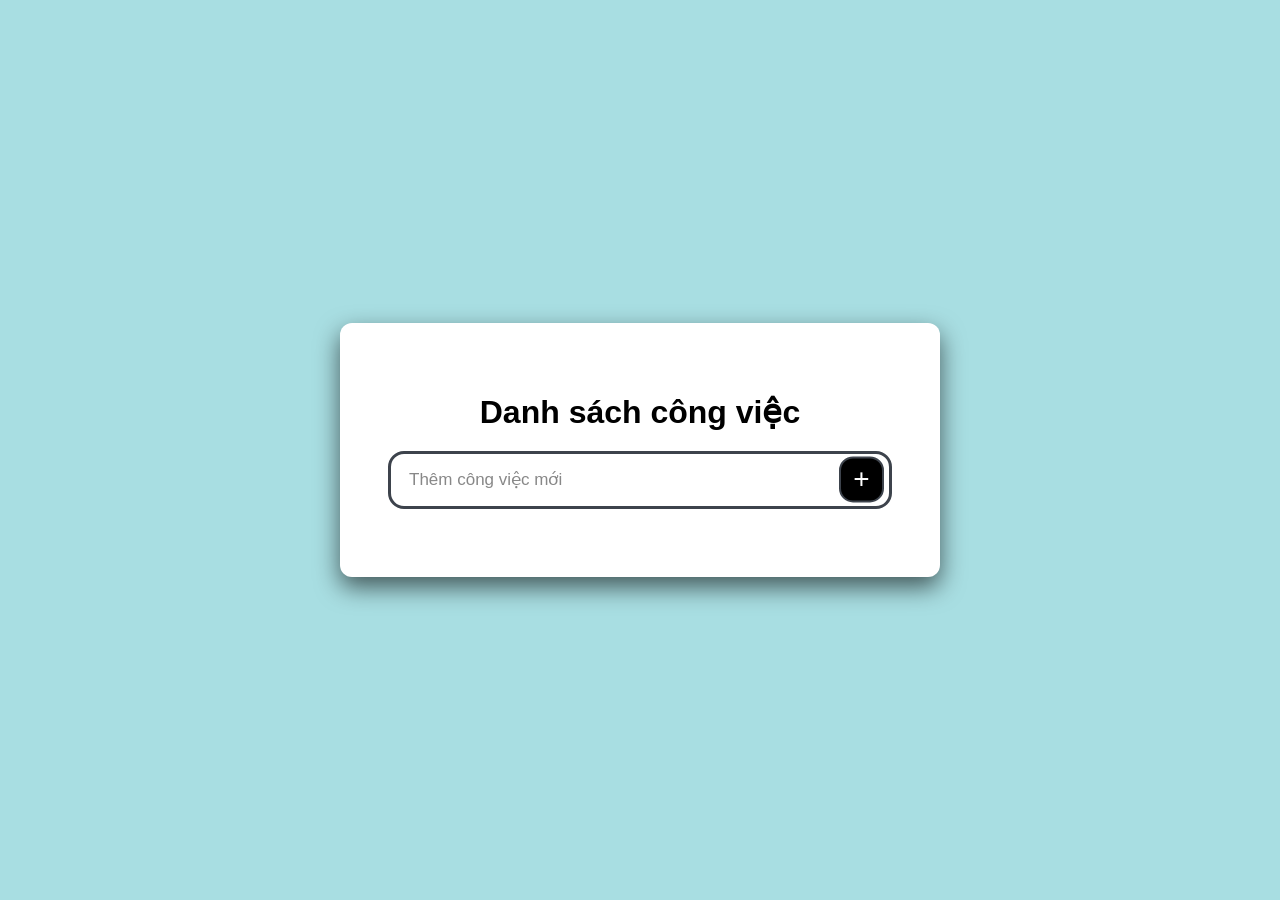
<file: Frontend/index.html>
<!DOCTYPE html>
<html lang="vi">
<head>
    <meta charset="UTF-8">
    <!-- Tùy biến layout cho thiết bị -->
    <meta name="viewport" content="width=device-width, initial-scale=1.0" />
    <title>Kodo List</title>
    <link rel="stylesheet" href="style.css">
    <link rel="stylesheet" href="https://cdnjs.cloudflare.com/ajax/libs/font-awesome/4.7.0/css/font-awesome.min.css">
</head>
<body>
    <div class="container">
        <h1>Danh sách công việc</h1>
       <!-- DM - đã đổi từ div qua form để nhấn enter có thể submit -->
        <form class="input-section" id="task-form">
            <input type="text" id="todo-input" placeholder="Thêm công việc mới">
            <button type="submit" id="add-btn">+</button>
        </form>

        <ul id="todo-list">
        </ul>
    </div>
    <script src="script.js"></script>
</body>
</html>
</file>
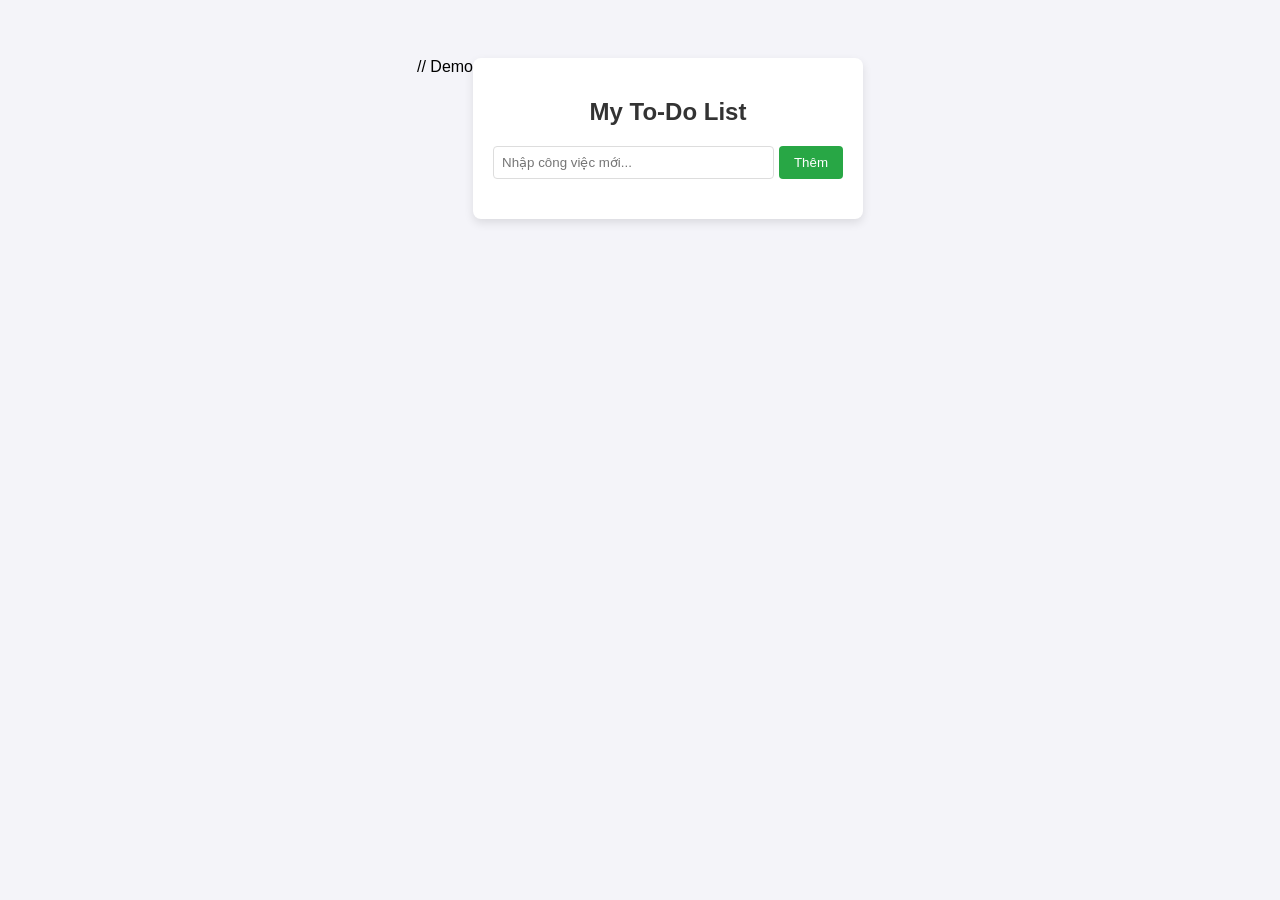
<file: demo.html>
<!DOCTYPE html>
<html lang="vi">
<head>
    // Demo
    <meta charset="UTF-8">
    <meta name="viewport" content="width=device-width, initial-scale=1.0">
    <title>Kodo</title>
    <style>
        body { font-family: sans-serif; display: flex; justify-content: center; padding: 50px; background: #f4f4f9; }
        .container { background: white; padding: 20px; border-radius: 8px; box-shadow: 0 4px 10px rgba(0,0,0,0.1); width: 350px; }
        h2 { text-align: center; color: #333; }
        .input-group { display: flex; gap: 5px; }
        input { flex: 1; padding: 8px; border: 1px solid #ddd; border-radius: 4px; }
        button#add-btn { padding: 8px 15px; background: #28a745; color: white; border: none; cursor: pointer; border-radius: 4px; }
        
        ul { list-style: none; padding: 0; margin-top: 20px; }
        li { 
            display: flex; justify-content: space-between; align-items: center;
            padding: 10px; border-bottom: 1px solid #eee; transition: 0.2s;
        }
        li:hover { background: #fafafa; }
        .task-text { cursor: pointer; flex: 1; }
        .completed { text-decoration: line-through; color: #888; }
        .delete-btn { color: #ff4d4d; border: none; background: none; cursor: pointer; font-weight: bold; }
    </style>
</head>
<body>

<div class="container">
    <h2>My To-Do List</h2>
    <div class="input-group">
        <input type="text" id="task-input" placeholder="Nhập công việc mới...">
        <button id="add-btn">Thêm</button>
    </div>
    <ul id="task-list">
        </ul>
</div>

<script>
    const input = document.getElementById('task-input');
    const addBtn = document.getElementById('add-btn');
    const taskList = document.getElementById('task-list');

    function addTask() {
        const text = input.value.trim();
        if (text === "") return; 

        const li = document.createElement('li');
        li.innerHTML = `
            <span class="task-text">${text}</span>
            <button class="delete-btn">Xóa</button>
        `;


        li.querySelector('.task-text').addEventListener('click', function() {
            this.classList.toggle('completed');
        });

        li.querySelector('.delete-btn').addEventListener('click', function() {
            li.remove();
        });

        taskList.appendChild(li);
        input.value = ""; 
    }

    addBtn.addEventListener('click', addTask);

    input.addEventListener('keypress', (e) => {
        if (e.key === 'Enter') addTask();
    });
</script>

</body>
</html>
</file>
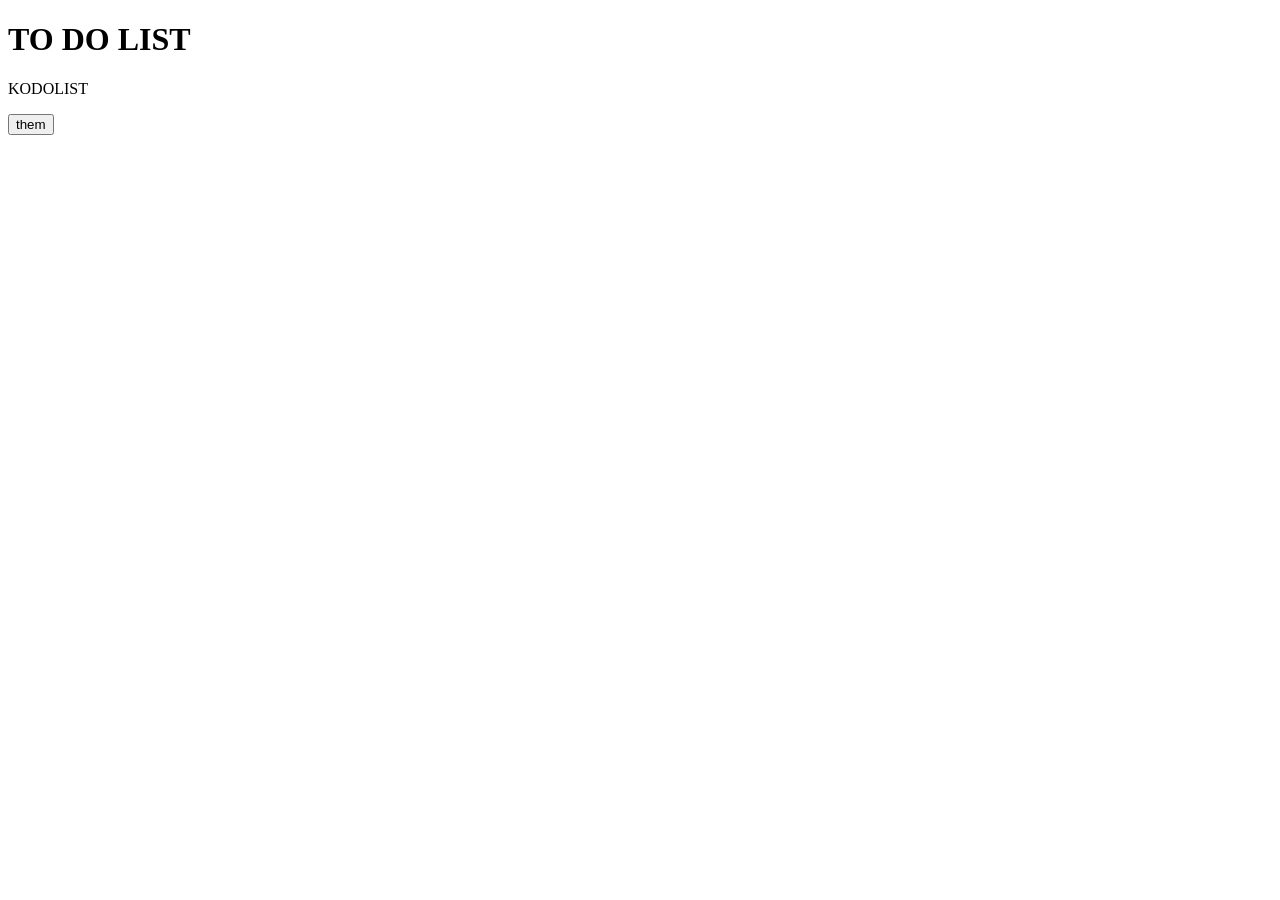
<file: Frontend/hehe.html>
<!DOCTYPE html>
<html lang = "vi">
    <head>
        <title> KODO </title>

    </head>
    <body>
            <h1>TO DO LIST</h1>
    </body>
<p> KODOLIST</p> 
<form></form>
<button onclick="alert('Da them!')"> them </button>

</html>
</file>
<file: Frontend/style.css>
/* Định dạng chung cho toàn bộ */
* {
    font-family: 'Montserrat', sans-serif;
    box-sizing: border-box;
}

/* Định dạng nền và tổng */
body {
    background-color: #A8DEE2; 
    display: flex;
    justify-content: center;
    align-items: center;
    /* Set chiều cao tối thiểu cho đẹp */
    min-height: 100vh;
    /* Loại bỏ khoảng cách mặc định */
    margin: 0;
}

.container {
    background: #ffffff;
    padding: 3rem;
    border-radius: 12px;
    box-shadow: 0 10px 25px rgba(0, 0, 0, 0.603);
    width: 100%;
    max-width: 600px;
    margin: 0 auto;
}
h1 {
    font-size: 32px;
    text-align: center;
    color: #000000;
    margin-bottom: 20px;
}
.input-section {
    position: relative;
    margin-bottom: 20px;
    width: 100%;
}

#todo-input {
    width: 100%;
    height: 58px;
    border: 3px solid #3d434c;
    border-radius: 16px;
    outline: none;
    padding: 0 0 0 18px;
    font-size: 17px;
    color: #222;
}

#todo-input::placeholder {
    color: #888;
}

#add-btn {
    position: absolute;
    top: 18%;
    right: 8px;
    transform: translateY(-10%);
    width: 45px;
    height: 46px;
    border: 2px solid #3d434c;
    border-radius: 14px;
    background: #000;
    color: #fff;
    cursor: pointer;
    font-size: 28px;
    padding: 0;
    line-height: 1;
}

button#add-btn:hover {
    background-color: #A5D776;
    color: black;
    transition: 0.3s;
}
button#add-btn:active {
    background-color: #A5D776;
    transform: scale(0.9);
    transition: 0.1s;
}
button.delete-btn:hover {
    background-color: #F55C7A;
    color: #ffffff;
    transition: 0.3s;
}
button.delete-btn:active {
    background-color: #F55C7A;
    color: #ffffff;
    transform: scale(0.9);
    transition: 0.1s;
}
/* Danh sách */
#todo-list {
    list-style: none;
    padding: 0;
    margin: 0;
}

/* mỗi task */
.todo-item {
    display: flex;
    align-items: center;
    gap: 12px;
    padding: 14px 0;
    border-bottom: 2px solid #e5e5e5;
}

/* Checkbox */
.todo-item input[type="checkbox"] {
    appearance: none;
    -webkit-appearance: none;
    width: 24px;
    height: 24px;
    border: 2px solid #3d434c;
    border-radius: 6px;
    background-color: #fff;
    cursor: pointer;
    flex-shrink: 0;
    position: relative;
}

.todo-item input[type="checkbox"]:checked {
    background-color: #8b8b8b;
    border-color: #6f6f6f;
}

.todo-item input[type="checkbox"]:checked::after {
    content: "✓";
    position: absolute;
    top: 45%;
    left: 50%;
    transform: translate(-50%, -50%);
    color: white;
    font-size: 14px;
    font-weight: bold;
}

/* Label task */
.todo-item label {
    flex: 1;
    font-size: 18px;
    color: #222;
    cursor: pointer;
    line-height: 1.4;
    word-break: break-word;
}

.todo-item label span {
    transition: 0.2s;
}

/* Task completed */
.todo-item.completed label span {
    text-decoration: line-through;
    color: #8c8c8c;
}

/* Nút xóa */
.delete-btn {
    border: none;
    background: transparent;
    color: #000;
    font-size: 25px;
    font-weight: bold;
    cursor: pointer;
    padding: 6px 10px;
    border-radius: 8px;
    flex-shrink: 0;
    transition: 0.2s;
}
</file>
